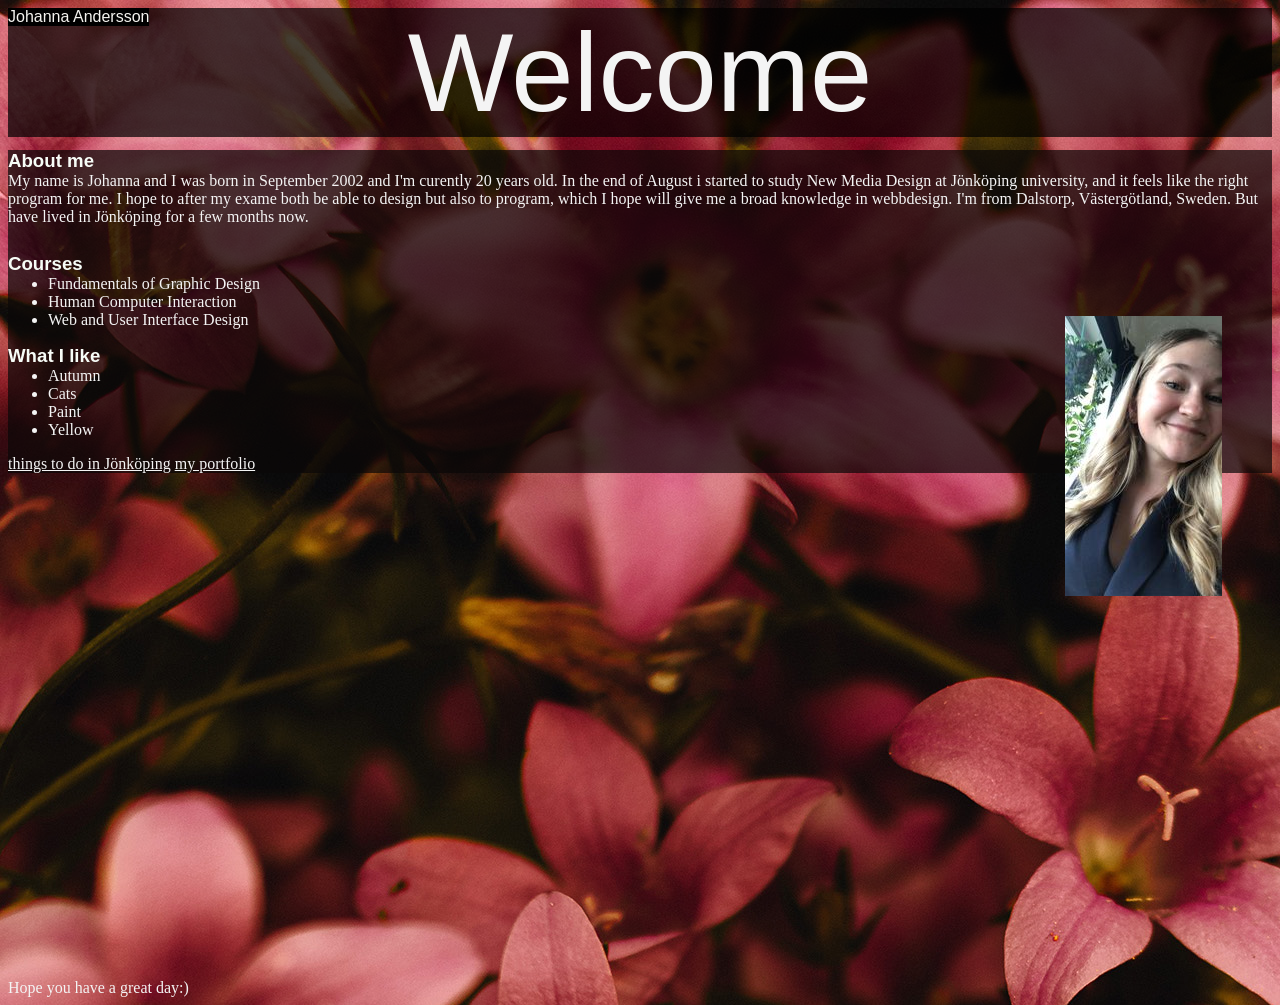
<file: index.html>
<!DOCTYPE html>
<html lang="en">
<head>
    <title>My website</title>
    <meta charset="UTF-8">
    <meta http-equiv="X-UA-Compatible" content="IE=edge">
    <meta name="viewport" content="width=device-width, initial-scale=1.0">
    <title>my website</title>
    <link rel="stylesheet" type="text/css" href="index.css" />
    <style>
      body {background-image: url(blommor1.jpg);
   }
   
   main{background-color: #0b0808b6;}
    </style>
</head>
<body>
    <header> Johanna Andersson</header>
   
     <h1>Welcome</h1>
     <main>
   <span><h2>About me</h2></span>
    <p>My name is Johanna and I was born in September 2002 and I'm curently 20 years old. In the end of August i started to study New Media Design at Jönköping university, and it feels like the right program for me. I hope to after my exame both be able to design but also to program, which I hope will give me a broad knowledge in webbdesign.  I'm from Dalstorp, Västergötland, Sweden. But have lived in Jönköping for a few months now.</p>


  <img src="jag2.jpg" class="profile-image" alt="en till bild på mig">
    <span><h2>Courses</h2></span>
     <ul>
        <li>Fundamentals of Graphic Design</li>
        <li>Human Computer Interaction</li>
        <li>Web and User Interface Design</li>
     </ul>
  <span><h2> What I like</h2></span>
  <ul> 
   <li>Autumn </li>
   <li>Cats</li>
   <li>Paint</li>
   <li>Yellow</li>
  </ul>
  <a href="jönköping.html">things to do in Jönköping</a>
  <a href="portfolio.html"> my portfolio</a>
</main>
 <footer>
   Hope you have a great day:) 
</footer>
 
</body>

</html>
</file>
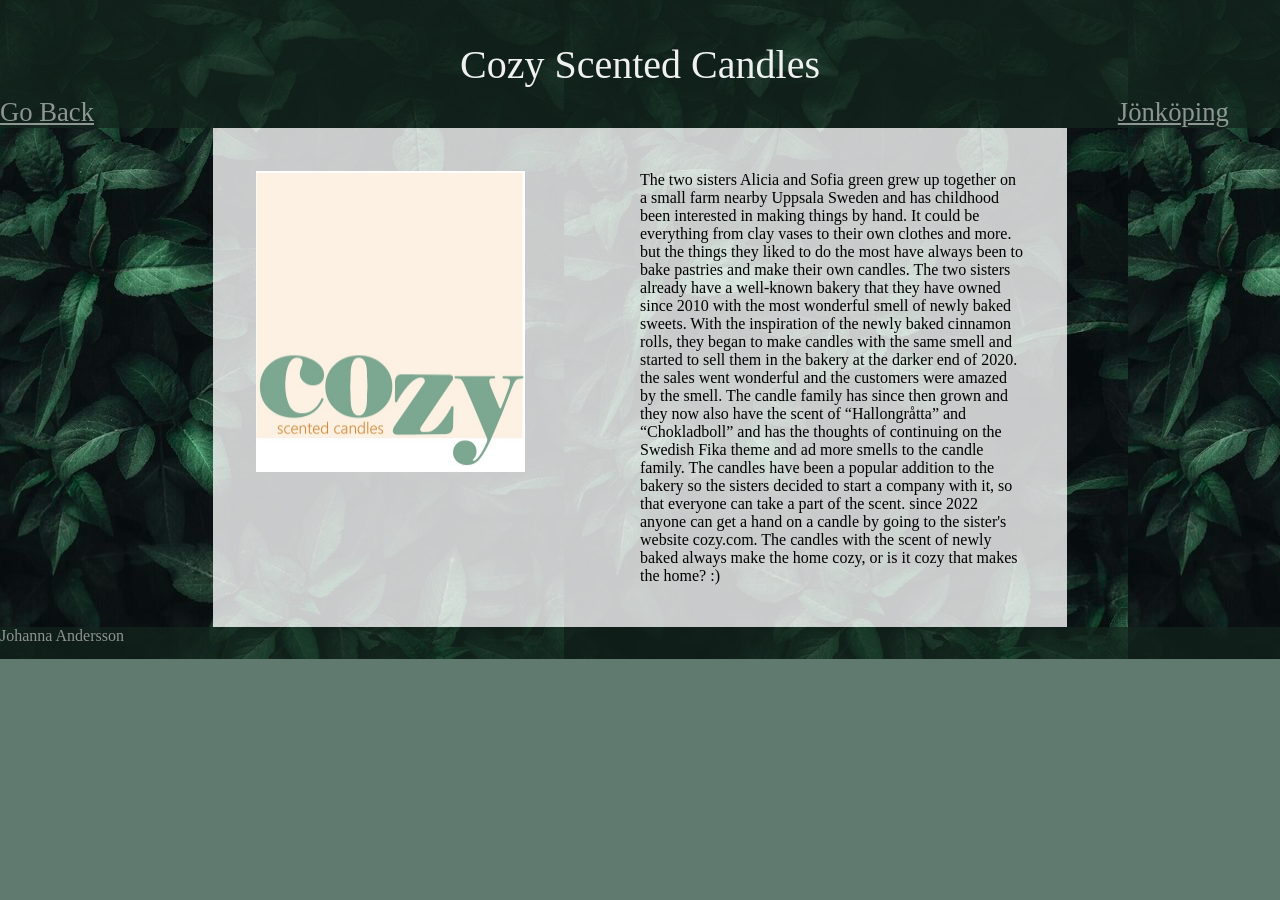
<file: cozy.html>
<!DOCTYPE html>
<html lang="en">
<head>
    <meta charset="UTF-8">
    <meta http-equiv="X-UA-Compatible" content="IE=edge">
    <meta name="viewport" content="width=device-width, initial-scale=1.0">
    <link rel="stylesheet" type="text/css" href="cozy.css" />
    <style>
        body {background-image: url('grönt.jpg');
     }
      </style>
    <title>Document</title>
</head>
<body>
   <main>
    <div class="container">
    <header> Cozy Scented Candles</header>
    <div class="portfolio"> 
        <a href="portfolio.html">Go Back</a></div>
    <div class="jönköping">
        <a href="jönköping.html">Jönköping</a></div>
    <div class="content">
        <div class="content1"><img src="cozy.jpg" alt="cozy"></div>
        <div class="content2"> The two sisters Alicia and Sofia green grew up together on a small 
            farm nearby Uppsala Sweden and has childhood been interested in 
            making things by hand. It could be everything from clay vases to 
            their own clothes and more. but the things they liked to do the most 
            have always been to bake pastries and make their own candles. The 
            two sisters already have a well-known bakery that they have owned 
            since 2010 with the most wonderful smell of newly baked sweets. 
            With the inspiration of the newly baked cinnamon rolls, they began 
            to make candles with the same smell and started to sell them in the 
            bakery at the darker end of 2020. the sales went wonderful and the 
            customers were amazed by the smell. The candle family has since 
            then grown and they now also have the scent of “Hallongråtta” and 
            “Chokladboll” and has the thoughts of continuing on the Swedish 
            Fika theme and ad more smells to the candle family. The candles 
            have been a popular addition to the bakery so the sisters decided 
            to start a company with it, so that everyone can take a part of the 
            scent. since 2022 anyone can get a hand on a candle by going to the 
            sister's website cozy.com. The candles with the scent of newly baked 
            always make the home cozy, or is it cozy that makes the home?
            :)</div>
            </div> 
    <div class="footer"> Johanna Andersson</div>
    </div>
   </main>
</body>
</html>
</file>
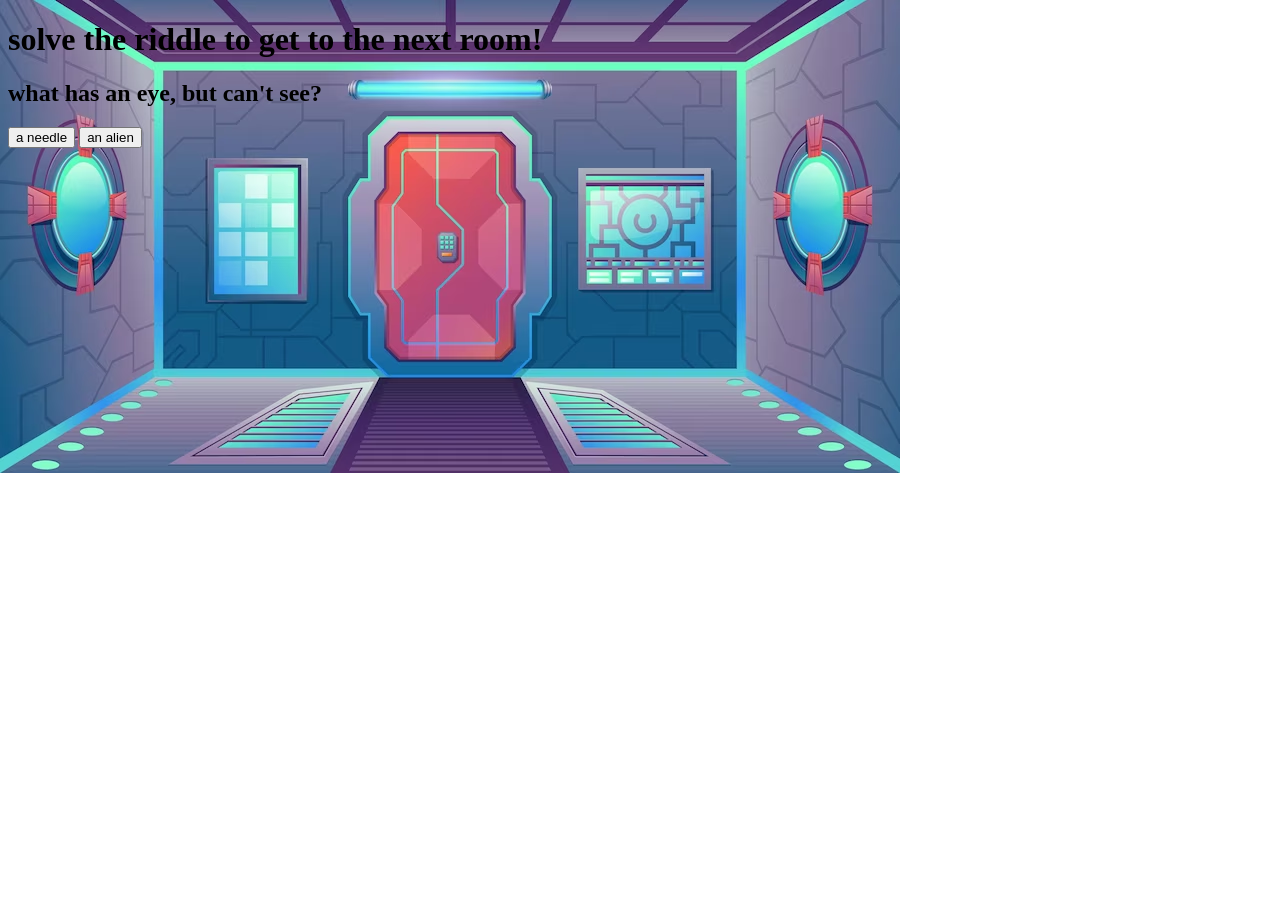
<file: game_1.html>
<!DOCTYPE html>
<html lang="en">
<head>
    <meta charset="UTF-8">
    <meta http-equiv="X-UA-Compatible" content="IE=edge">
    <meta name="viewport" content="width=device-width, initial-scale=1.0">
    <title>Document</title>
    <link rel="stylesheet" href="game_2.css">
</head>
<body>
    <div class="riddle">
<h1> solve the riddle to get to the next room!</h1>
<h2> what has an eye, but can't see? </h2>
<a href="game_3.html"><button>a needle</button></a>
<button>an alien</button>
    </div>
</body>
</html>
</file>
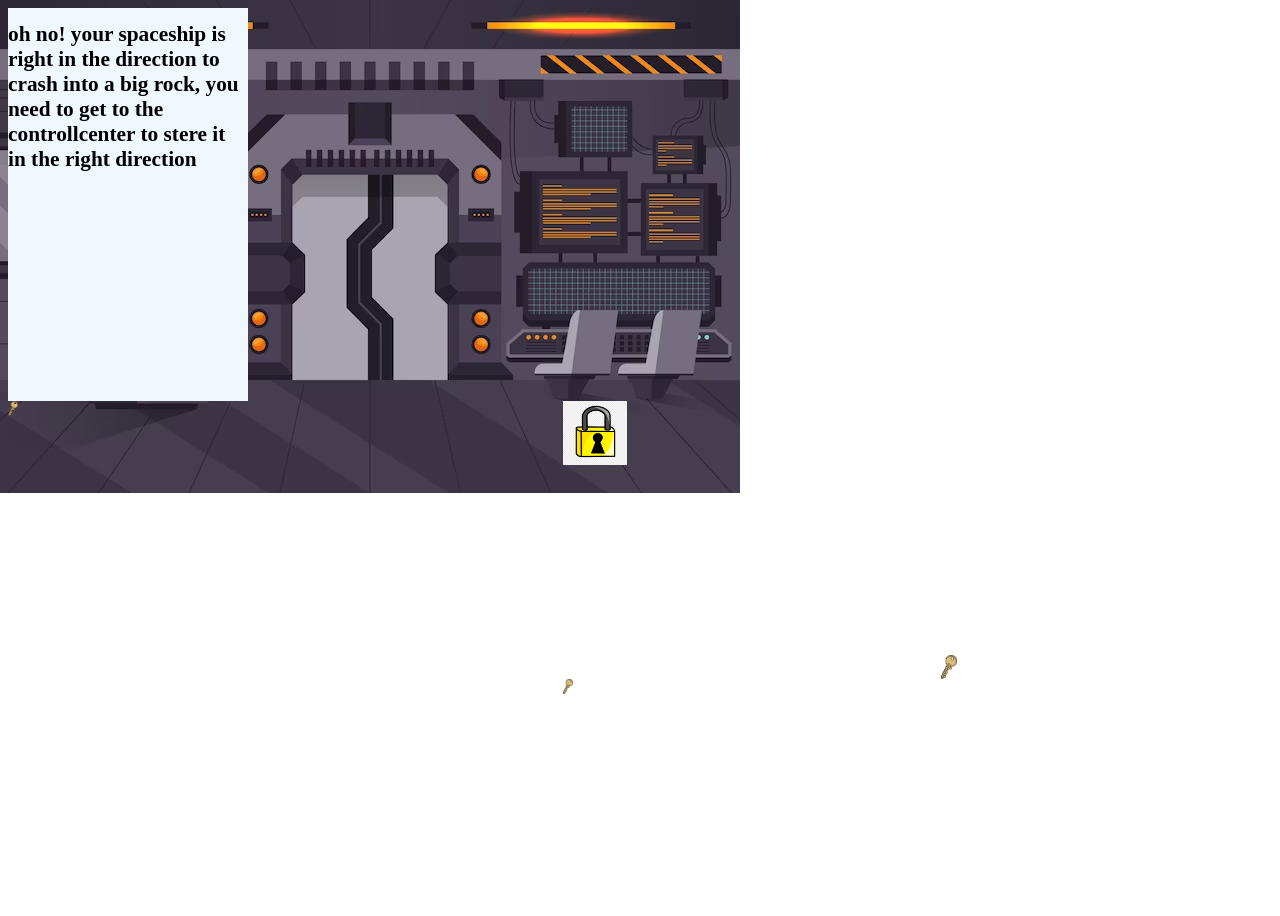
<file: game_2.html>
<!DOCTYPE html>
<html lang="en">
<head>
    <meta charset="UTF-8">
    <meta http-equiv="X-UA-Compatible" content="IE=edge">
    <meta name="viewport" content="width=device-width, initial-scale=1.0">
    <title>Document</title>
    <script src="game_1.js" defer></script>
    <link rel="stylesheet" href="game_1.css">
</head>
<body>
 <div class="content">
    <div class="text"><h1>oh no! your spaceship is right in the direction to crash into a big rock, you need to get to the controllcenter to stere it in the right direction</h1></div>
    <img id="nyckel1" src="nyckel1.png" alt="">
    <img id="nyckel2" src="nyckel1.png" alt="">
    <img id="nyckel3" src="nyckel1.png" alt="">
    <img id="las" src="lås1.png" alt="">
     <div class="button" id="button"> <a href="game_1.html"> <button>next</button></a> </div>
</body>
</html>
</file>
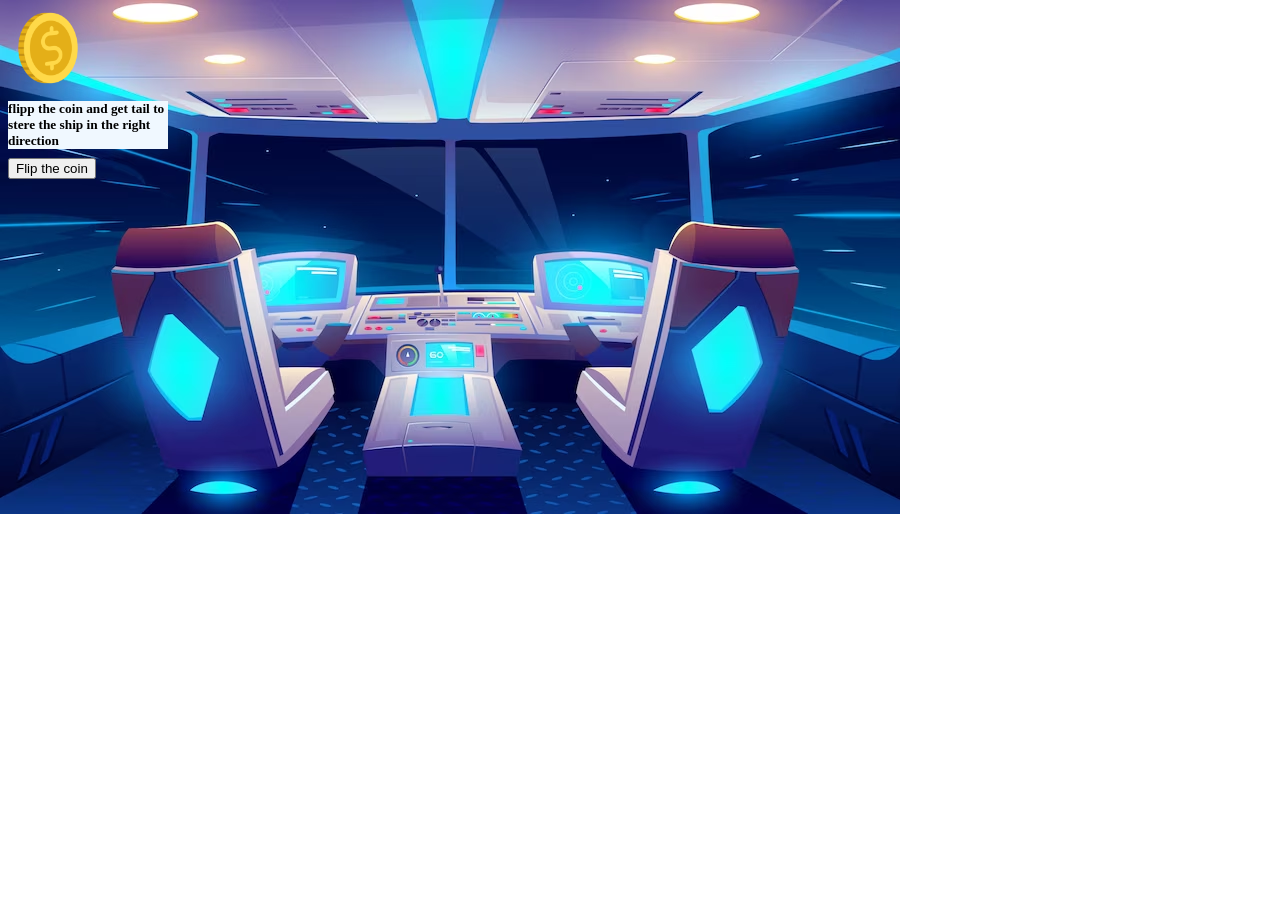
<file: game_3.html>
<!DOCTYPE html>
<html lang="en">
<head>
    <meta charset="UTF-8">
    <meta http-equiv="X-UA-Compatible" content="IE=edge">
    <meta name="viewport" content="width=device-width, initial-scale=1.0">
    <title>Document</title>
    <script src="game_3.js" defer></script>
    <link rel="stylesheet" href="game_3.css">
</head>
<body>
<img src="coin.png">
    <body>
        <h1>flipp the coin and get tail to stere the ship in the right direction</h1>
        <button id="flip" type="button">Flip the coin</button>
        <div id="result"></div>
</body>
</html>
</file>
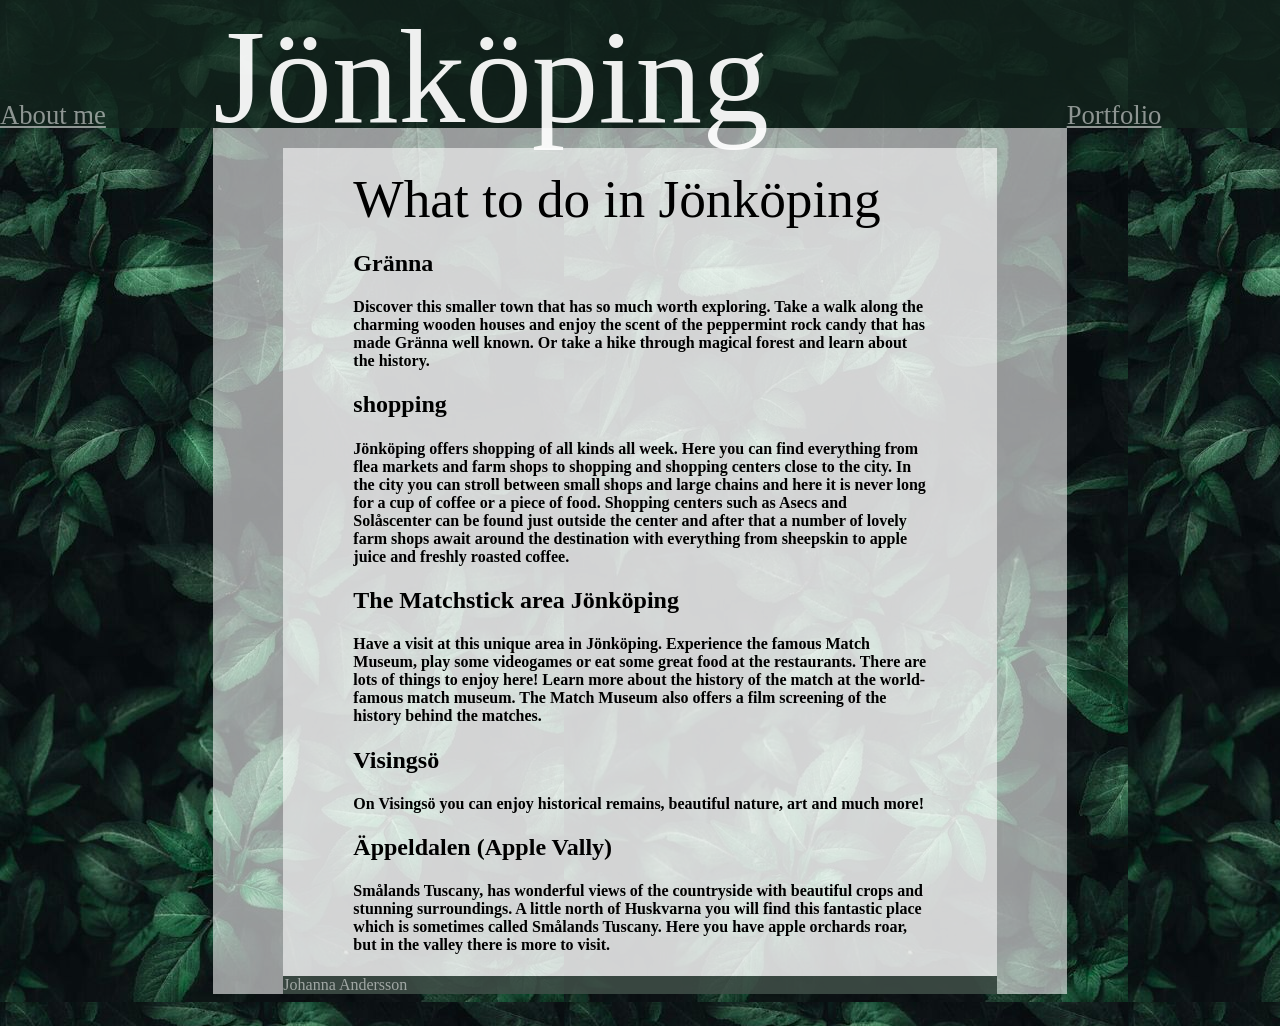
<file: jönköping.html>
<!DOCTYPE html>
<html lang="en">
<head>
    <meta charset="UTF-8">
    <meta http-equiv="X-UA-Compatible" content="IE=edge">
    <meta name="viewport" content="width=, initial-scale=1.0">
    <link rel="stylesheet" type="text/css" href="jönköping.css" />
    <style>
        body {background-image: url('grönt.jpg');
     }
      </style>
    <title>Document</title>
</head>
<body>
</head>
<body>
   <main>
    <div class="container">
    <header> Jönköping</header>
    <div class="about-me"> 
        <a href="index.html">About me</a></div>
    <div class="portfolio">
        <a href="portfolio.html">Portfolio</a></div>
   
        <div class="content">
    <div class="content">
    <div class="rubrik"> What to do in Jönköping </div>
    <h2>Gränna</h2>
    <h4>Discover this smaller town that has so much worth exploring. Take a walk along the charming wooden houses and enjoy the scent of the peppermint rock candy that has made Gränna well known. Or take a hike through magical forest and learn about the history.</h4>
    <h2>shopping</h2>
    <h4>Jönköping offers shopping of all kinds all week. Here you can find everything from flea markets and farm shops to shopping and shopping centers close to the city.
        In the city you can stroll between small shops and large chains and here it is never long for a cup of coffee or a piece of food.
        Shopping centers such as Asecs and Solåscenter can be found just outside the center and after that a number of lovely farm shops await around the destination with everything from sheepskin to apple juice and freshly roasted coffee.
        </h4>
    <h2>The Matchstick area Jönköping</h2>
    <h4>Have a visit at this unique area in Jönköping. Experience the famous Match Museum, play some videogames or eat some great food at the restaurants. There are lots of things to enjoy here! Learn more about the history of the match at the world-famous match museum. The Match Museum also offers a film screening of the history behind the matches.</h4>
    <h2>Visingsö</h2>
    <h4>On Visingsö you can enjoy historical remains, beautiful nature, art and much more!</h4>
    <h2>Äppeldalen (Apple Vally)</h2>
    <h4>Smålands Tuscany, has wonderful views of the countryside with beautiful crops and stunning surroundings. A little north of Huskvarna you will find this fantastic place which is sometimes called Smålands Tuscany. Here you have apple orchards roar, but in the valley there is more to visit.</h4>
    </div>
    <div class="footer"> Johanna Andersson </div>
    </div>
   </main>
</body>
</html>
</file>
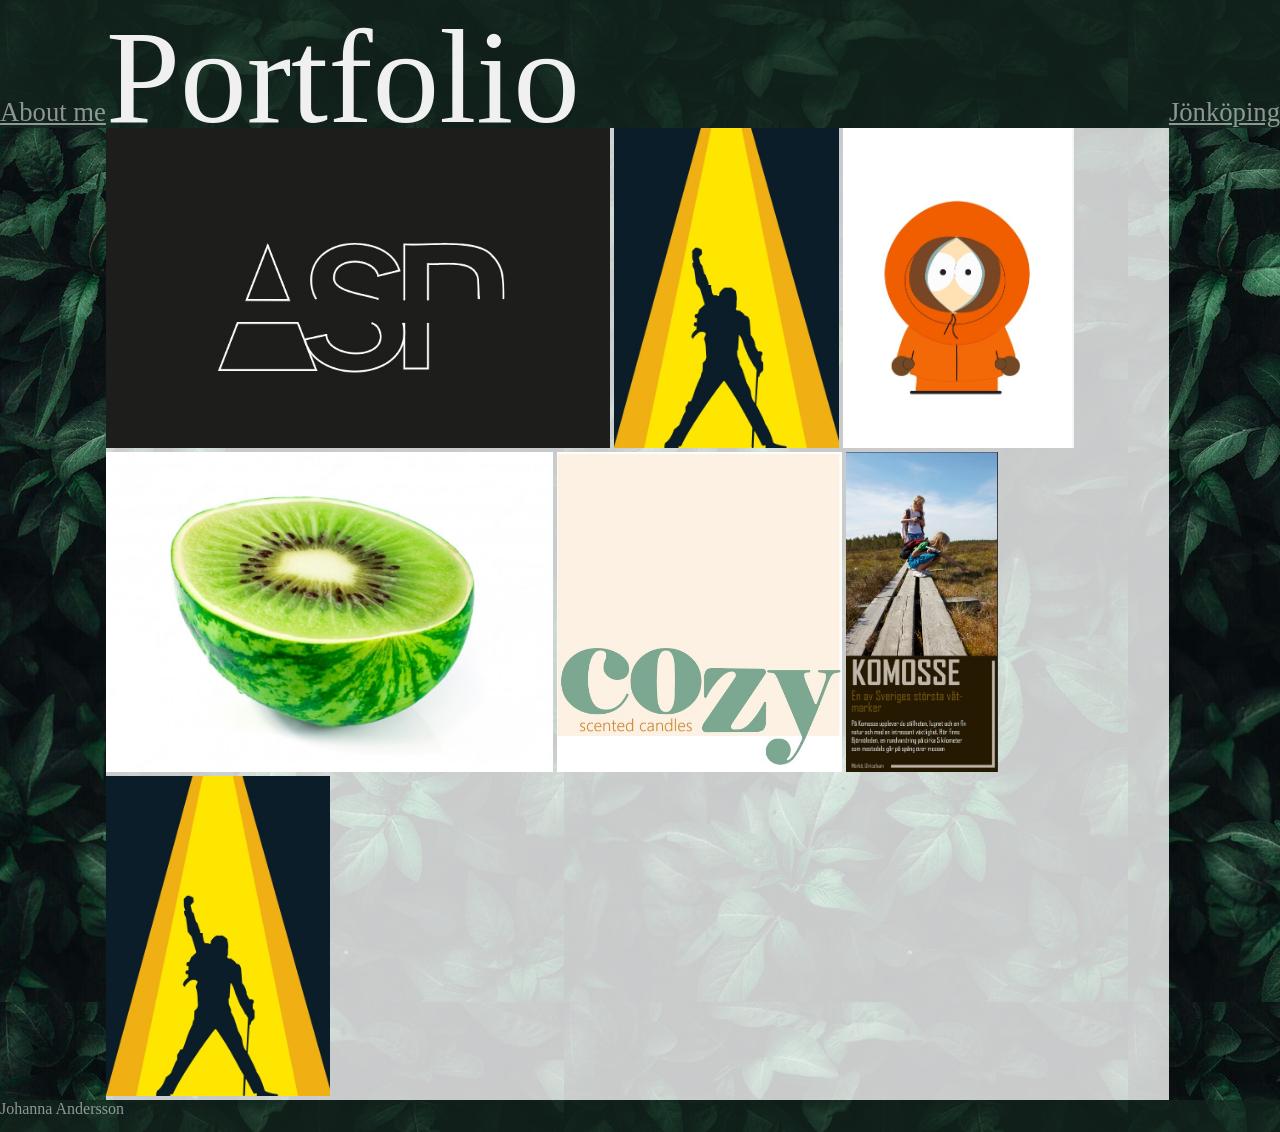
<file: portfolio.html>
<!DOCTYPE html>
<html lang="en">
<head>
    <meta charset="UTF-8">
    <meta http-equiv="X-UA-Compatible" content="IE=edge">
    <meta name="viewport" content="width=device-width, initial-scale=1.0">
    <link rel="stylesheet" type="text/css" href="portfolio.css" />
    <style>

      </style>
    <title>Document</title>
</head>
<body>
   <main>
    <div class="container">
    <header> Portfolio</header>
    <div class="about-me"> 
        <a href="index.html">About me</a></div>
    <div class="jönköping">
        <a href="jönköping.html">Jönköping</a></div>
    <div class="content">
        <img src="asp.jpg" alt="asp" class="flex-item"> 
        <img src="Skärmbild 2022-11-16 112700.jpg" alt="freddie">
        <img src="kenny.jpg" alt="kenny">
        <img src="vattenmelon.jpg" alt="vattenmelon" class="flex-item">
        <a href="cozy.html"> <img  src="cozy.jpg" alt="cozy" class="flex-item"></a>
        <img src="komosse.jpg" alt="komosse" class="flex-item">
        <img src="Skärmbild 2022-11-16 112700.jpg" alt="freddie">
    </div>
    <div class="footer"> Johanna Andersson</div>
    </div>
   </main>
</body>
</html>
</file>
<file: index.css>
* {
    font-family: 'Times New Roman', Times, serif;
    color:#f4f4f4;
}


header{
  position: fixed;
  font-family: 'Gill Sans', 'Gill Sans MT', Calibri, 'Trebuchet MS', sans-serif;
  color: #f4f3ef;
  background-color: black;
  animation-name: drag;
  animation-duration: 2s;
  animation-iteration-count: 1;
  animation-timing-function: linear;

}
@keyframes drag {
  from {
    transform: translateX(-100%);
  }
  to {
    transform: translateX(100%);
  }
}
h1{
    margin-bottom: 10pt;
    margin-top: 0%;
    font-size: 7em;
    font-family: 'Gill Sans', 'Gill Sans MT', Calibri, 'Trebuchet MS', sans-serif;
    text-align: center;
    font-weight: 200;
    background-color: #000000b6;
    color: #f4f4f4

}
p{
    margin-bottom: 20pt;
    margin-top: 0%;
}
h2{
   font-family: 'Gill Sans', 'Gill Sans MT', Calibri, 'Trebuchet MS', sans-serif;
   font-weight: 700;
    margin-top: 0px;
    font-size: 14pt;
    margin-bottom: 0%;
   color: #f7fcf7;
   
}
li:hover {
  font-weight: bold;
}
ul{
    margin-top: 0px;
}
.profile-image {
  margin-top: 5%;
  margin-right: 50px;
  float: right;
  max-width: 150%;
  animation-name: profileani;
  animation-duration: 2s;
  animation-timing-function:ease-in;
  animation-iteration-count: 1;
}
 
  footer{
    margin-bottom: 0%;
    margin-top: 40%;
  }
button{
  color: black;
}

@keyframes profileani {
  from {
opacity: 0%;
  }
  to {
    opacity: 100%;
  }
}
</file>
<file: cozy.css>
html,
    body {
      margin: 0px;
      background-color:#234636b6;
    }
    a {
      color: #ffffff86;
    }
    
    .container {
      display: grid;
      grid-template-columns: 1fr 4fr 1fr;
      grid-template-rows: 8rem 1fr 2rem;
      grid-template-areas:
        "header1 header2 header3"
        ". content ."
        "footer footer footer";
    }
    
    .portfolio {
        display: grid;
      background-color:#13251dc7 ;
      grid-area: header1;
      color: #ffffffee;
      font-size: 20pt;
      align-content: end;
      
    }
    
    .jönköping {
     display: grid;
     align-content: end;
      background-color:#13251dc7 ;
      color: #ffffffee;
      font-size: 20pt;
      justify-content:center
    

    }
    
    header {
        display: grid;
       background-color:#13251dc7 ;
      color: #ffffffee;
      font-size: 30pt;
      align-content: center;
      justify-content: center;
    }
    
    .content {
     display: grid;
     grid-template-columns: repeat(2, 1fr);
     grid-template-areas: 
     "content1 content2";
      background-color: #ffffffc7;
      grid-area: content;
      padding: 5%;
    }
    img{
        max-height: 100%;
    }
    .content1
    {
        display: grid;
        grid-area: content1;
        
        
    
    }
    .content2{
        display: grid;
        grid-area: content2;
        font-size: 12pt;
    
    }

    .flex-item {
      flex: 1;
      
    }
    
    .footer {
      background-color: #13251db6;
      grid-area: footer;
      color: #ffffff86;
    }

    @media screen and (max-width: 800px){
        .container{
            display: grid;
  grid-template-rows: 8rem 1fr 2rem ;
 grid-template-columns: 1fr 4fr 1fr;
 grid-template-areas: 
 "header1 header2 header3"
 "content content content"
 "footer footer footer";
        }
        .content {
          display: flex;
          flex-direction: column;
        }

    .content1{
        display: flex;
        justify-content: center;
        }

    .content2{
        display: flex;
        justify-content: center;
        
    }
    }
    img {
        max-width: 70%;
    }
</file>
<file: game_2.css>
body{
    background-image: url(bakgrund3.avif);
    background-repeat: no-repeat;
}
</file>
<file: game_1.css>
*

body{
    background-image: url(bakgrund2.avif);
    background-repeat: no-repeat;
}

.content{
    display: grid;
    height: 100vh;
    grid-template-columns: 1fr, 1fr, 1fr;
    grid-template-rows: 1fr, 1fr, 1fr;
    grid-template-areas: 
    "text . ."
    "nyckel2 lås nyckel1"
    ". nyckel3 button";
}
.text {
    grid-area: text;
    font-size: 8pt;
    max-width: 15rem;
    background-color: aliceblue;
}
#nyckel1 {
    max-width: 1rem;
    z-index: 15;
    grid-area: nyckel1;
    align-self: end;

}

#nyckel2 {
    max-width: 10px;
    z-index: 15;
    grid-area: nyckel2;
    align-self: start;
}

#nyckel3 {
    max-width: 10px;
    z-index: 15;
    grid-area: nyckel3;
    align-self: start;
}

#las{
    grid-area: lås;
    z-index: 15;
    max-width: 4rem;
    margin-left: 0%;
    margin-top: 0%;
}

#button{
    grid-area: button;
    align-self: end;
}
</file>
<file: game_3.css>
body{
    background-image: url(bakgrund1.avif);
    background-repeat: no-repeat;
}
img{
    max-width: 5rem;
}
h1{
    font-size: 10pt;
    background-color: aliceblue;
    max-width: 10rem;
}
#result {
    font-size: 20pt;
    background-color: aliceblue;
    max-width: 10rem;
}
</file>
<file: jönköping.css>
html,
body {
  margin: 0px;
  background-color:#234636a1;
}
a {
  color: #ffffff86;
}

.container {
  display: grid;
  grid-template-columns: 1fr 4fr 1fr;
  grid-template-rows: 8rem 1fr 2rem;
  grid-template-areas:
    "header1 header2 header3"
    ". content ."
    "footer footer footer";
}
img {
  max-height: 300px;

}
.about-me {
  background-color:#13251dc7 ;
  grid-area: header1;
  color: #ffffffee;
  font-size: 20pt;
  padding-top: 100px;
}

.portfolio {
    background-color:#13251dc7 ;
    grid-area: header3;
    color: #ffffffee;
    font-size: 20pt;
    padding-top: 100px;
}

header {
   background-color:#13251dc7 ;
  grid-area: header2;
  color: #ffffffee;
  font-size: 100pt;
}

.content {
  background-color: #ffffff93;
  grid-area: content;
  display:flex;
  flex-wrap:wrap;
  justify-content: center;
  justify-items: center;
  display: inline-block;
  padding-left: 70px;
  padding-top: 20px;
  padding-right: 70px;
}

.rubrik {
    font-size: 40pt;
}

.flex-item {
  flex: 1;
  justify-content: center;
  justify-items: center;
}

.footer {
  background-color: #13251db6;
  grid-area: footer;
  color: #ffffff86;
}
</file>
<file: portfolio.css>
html,
body {
  margin: 0px;
  background-color:#234636b6;
}
body {background-image: url('grönt.jpg');
}
a {
  color: #ffffff86;
}

.container {
  display: grid;
  grid-template-columns:repeat(1fr 4fr 1fr);
  grid-template-rows: 8rem 1fr 2rem;
  grid-template-areas:
    "header1 header2 header3"
    ". content ."
    "footer footer footer";
}
img {
  max-height: 20rem
}
.about-me {
  background-color:#13251dc7 ;
  display: grid;
  grid-area: header1;
  color: #ffffffee;
  font-size: 20pt;
  align-items: flex-end;
}

.jönköping {
  background-color:#13251dc7 ;
  display: grid;
  grid-area: header3;
  color: #ffffffee;
  font-size: 20pt;
  align-items: flex-end
}


header {
  display: grid;
   background-color:#13251dc7 ;
  grid-area: header2;
  color: #ffffffee;
  font-size: 100pt;
  animation-name: headline-ani;
  animation-duration: 3s;
  animation-timing-function: ease-in-out;
  animation-iteration-count: 1;
}

@keyframes headline-ani {
  from {
color: #13251dc7;
  }
  to {
    color: #ffffff;
  }
  
}

.content {
  background-color: #ffffffc7;
  display: grid;
  grid-area: content;
  display: flex;
  flex-wrap:wrap;
  justify-items: center;
  display: inline-block;
}


.footer {
  background-color: #13251db6;
  grid-area: footer;
  color: #ffffff86;
}

@media screen and (max-width: 800px){
.container {
  display: grid;
  grid-template-rows: 8rem 1fr 2rem ;
 grid-template-columns: 1fr 4fr 1fr;
 grid-template-areas: 
 "header1 header2 header3"
 "content content content"
 "footer footer footer";
}
header{
  font-size: 80pt;
  display: flex;
  display: grid;
  align-items: end;
}

}
</file>
